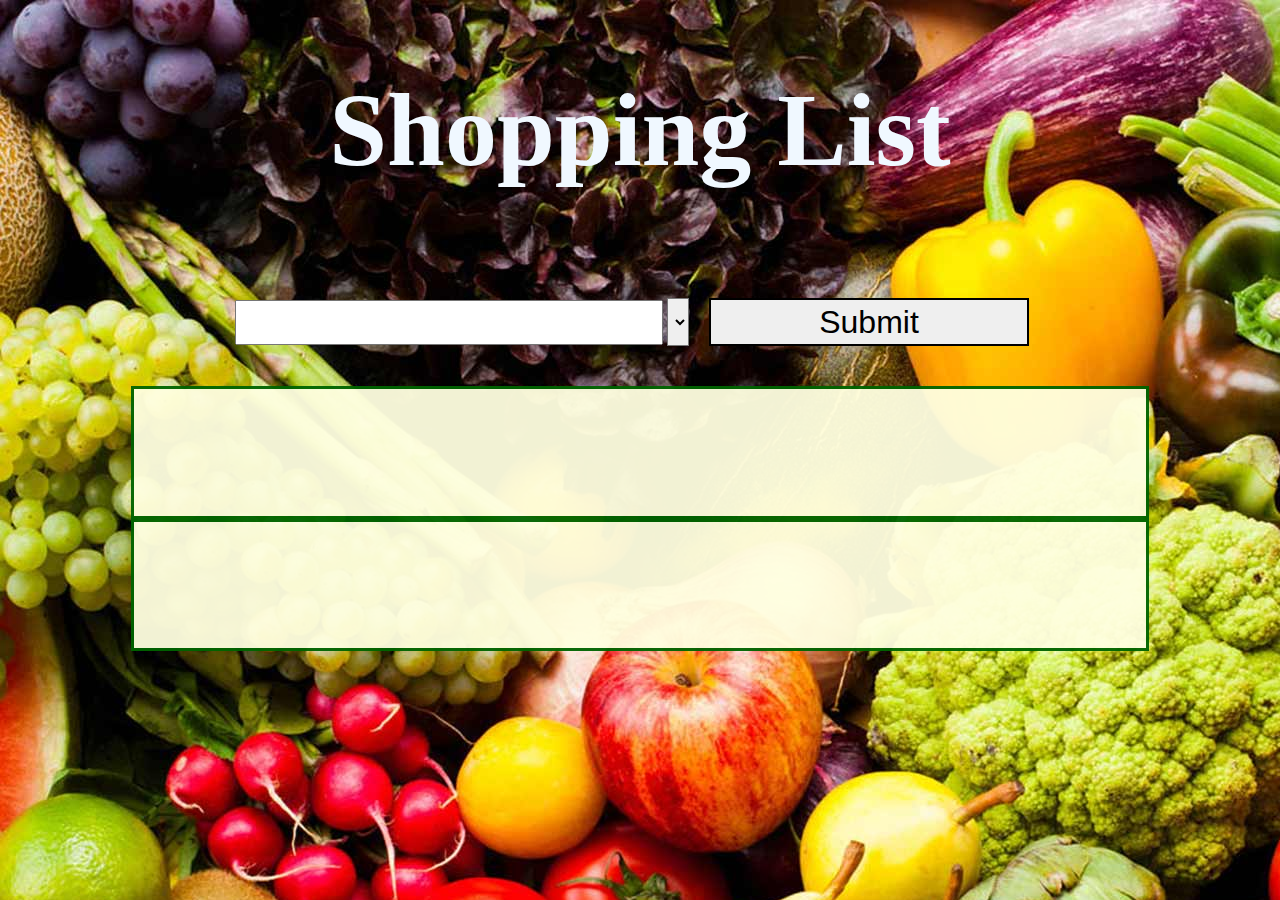
<file: CIT 261/index.html>
<!DOCTYPE html>
<html>
<head>
    <title>Nutrition Facts</title>
    <script src="https://ajax.googleapis.com/ajax/libs/jquery/3.3.1/jquery.min.js"></script>
    <script src="index.js" async></script> 
    <link rel="stylesheet" type="text/css" href="index.css">
</head>
<body onload="getFoodGroup()">
    

    <h1>Shopping List</h1>
  
   <form id="form" action="" method="get">
        <input type="text" name="search" id="input">          
        <select id="foodGroupSelect" name="foodGroupSelect"></select>
        <button id="button" type="button" onclick="searchApi(event)">Submit</button> <!--similar to add event-->


    </form>
     <div id="border2">
    <div id="food"></div>
    </div>    
    <div id="shoppingList"></div>
</body>
</html>
</file>
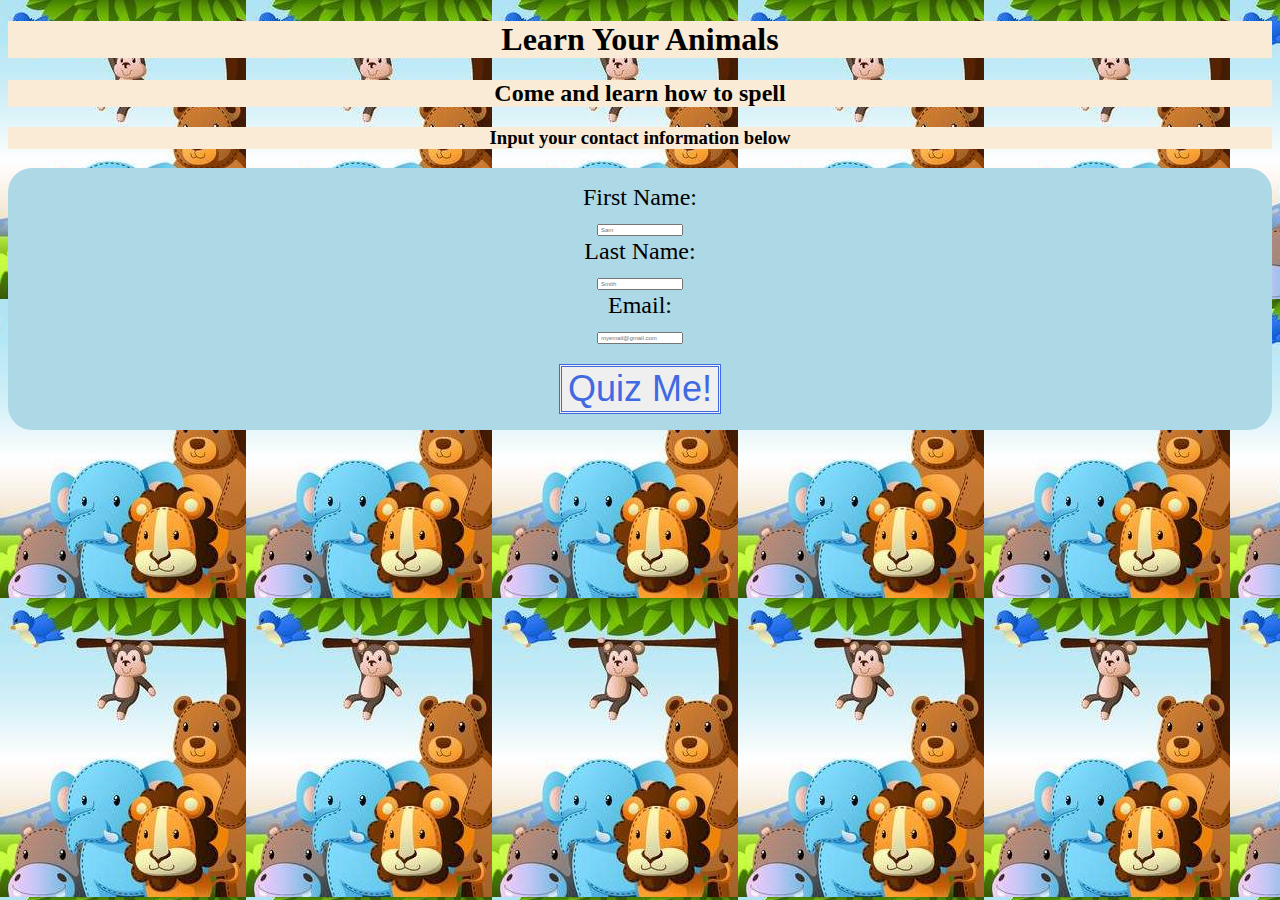
<file: homepageMAD.html>
<!DOCTYPE html>
<html class="homepage">
<head>
    <title>Learn your Animals</title>
    <meta name="viewport" content="width=device-width, initial-scale=1.0">
    <link rel="stylesheet" type="text/css" href="quizStyle.css">
    <script src="quizMAD.js"></script>

</head>
<body>

    <h1>Learn Your Animals</h1>
    
    <h2>Come and learn how to spell</h2>

    <h3>Input your contact information below</h3>
    
    <form action="quizMAD.html">
    </form>

<form class="userInformation" method="GET" action="quizMAD.html" onsubmit="return validateForm(this);">
    <p id="inputFormat">
        First Name: <br><input type="text" name="fname" placeholder="Sam"><br>
        Last Name: <br><input type="text" name="lname" placeholder="Smith"><br>
        Email: <br><input type="text" name="email" placeholder="myemail@gmail.com"><br>
        <input type="submit" value="Quiz Me!" id="submitButton">
    </p>
</form>

</body>
</html>
</file>
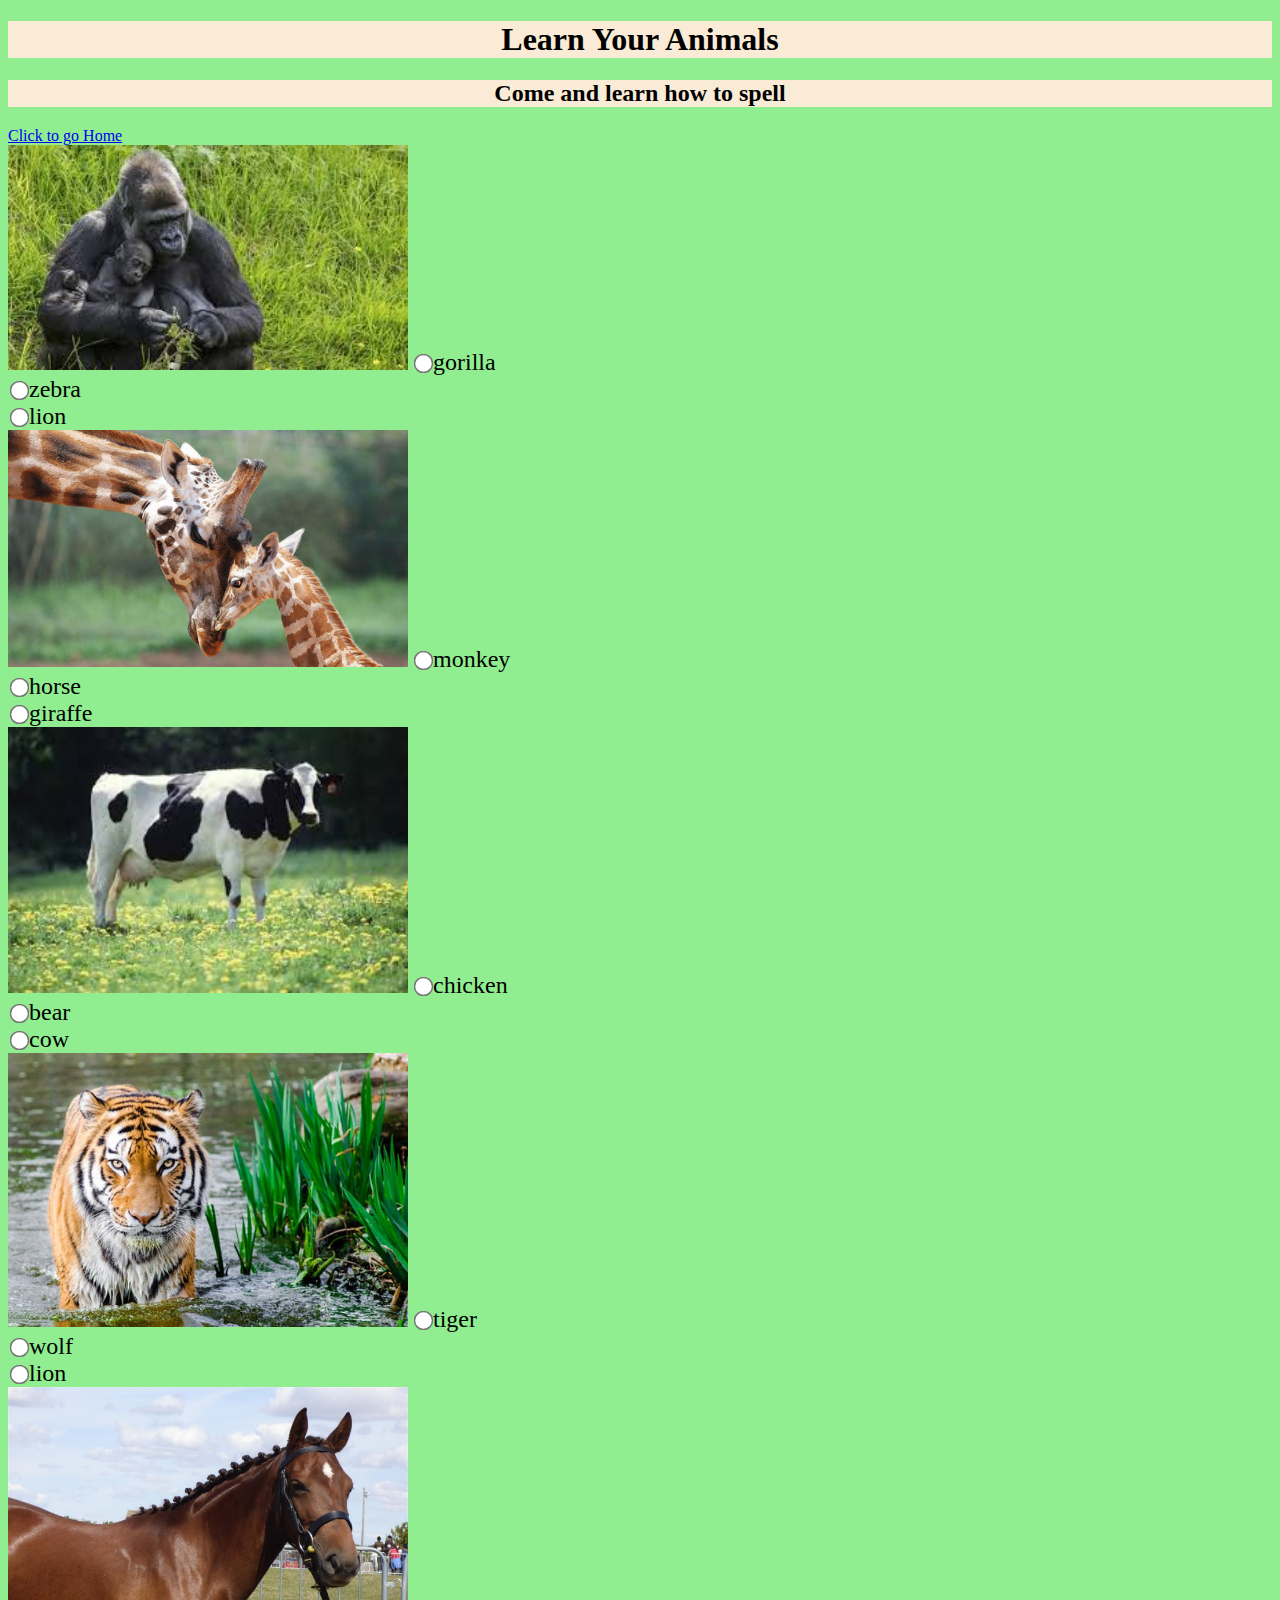
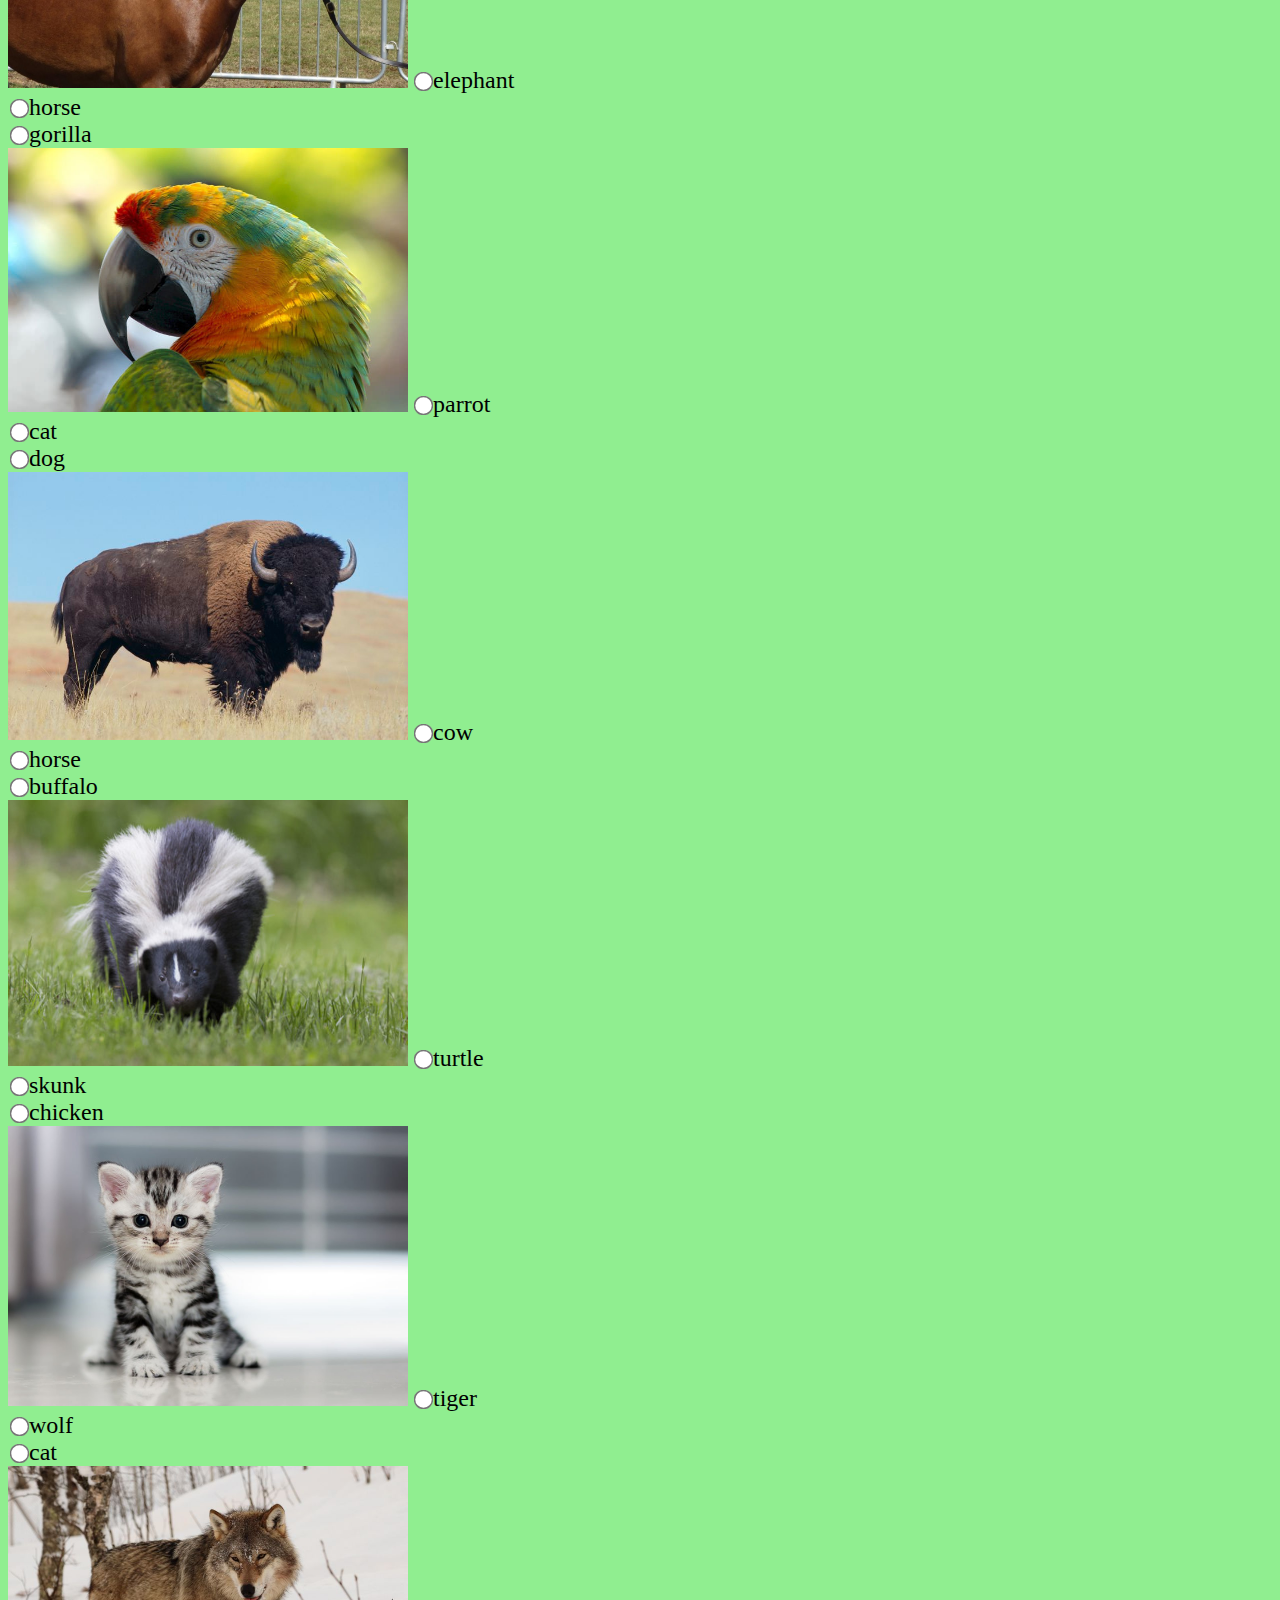
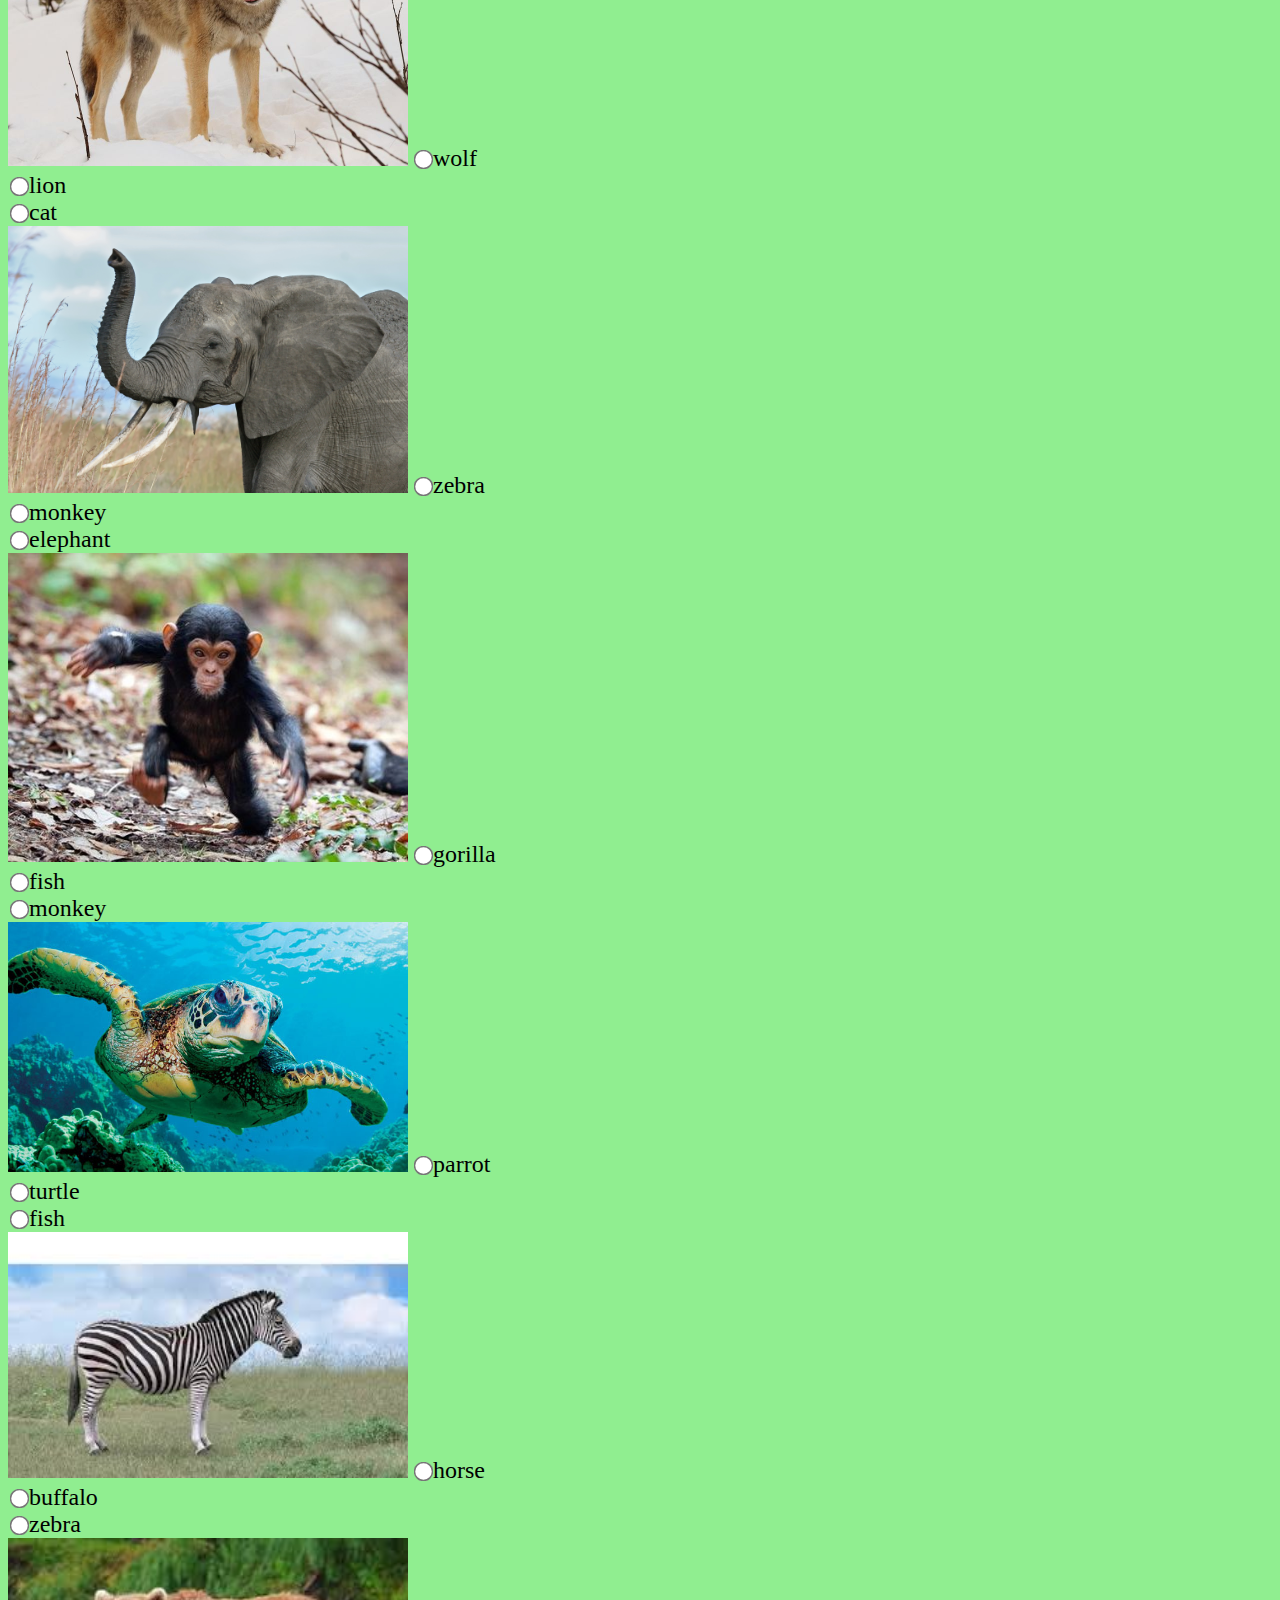
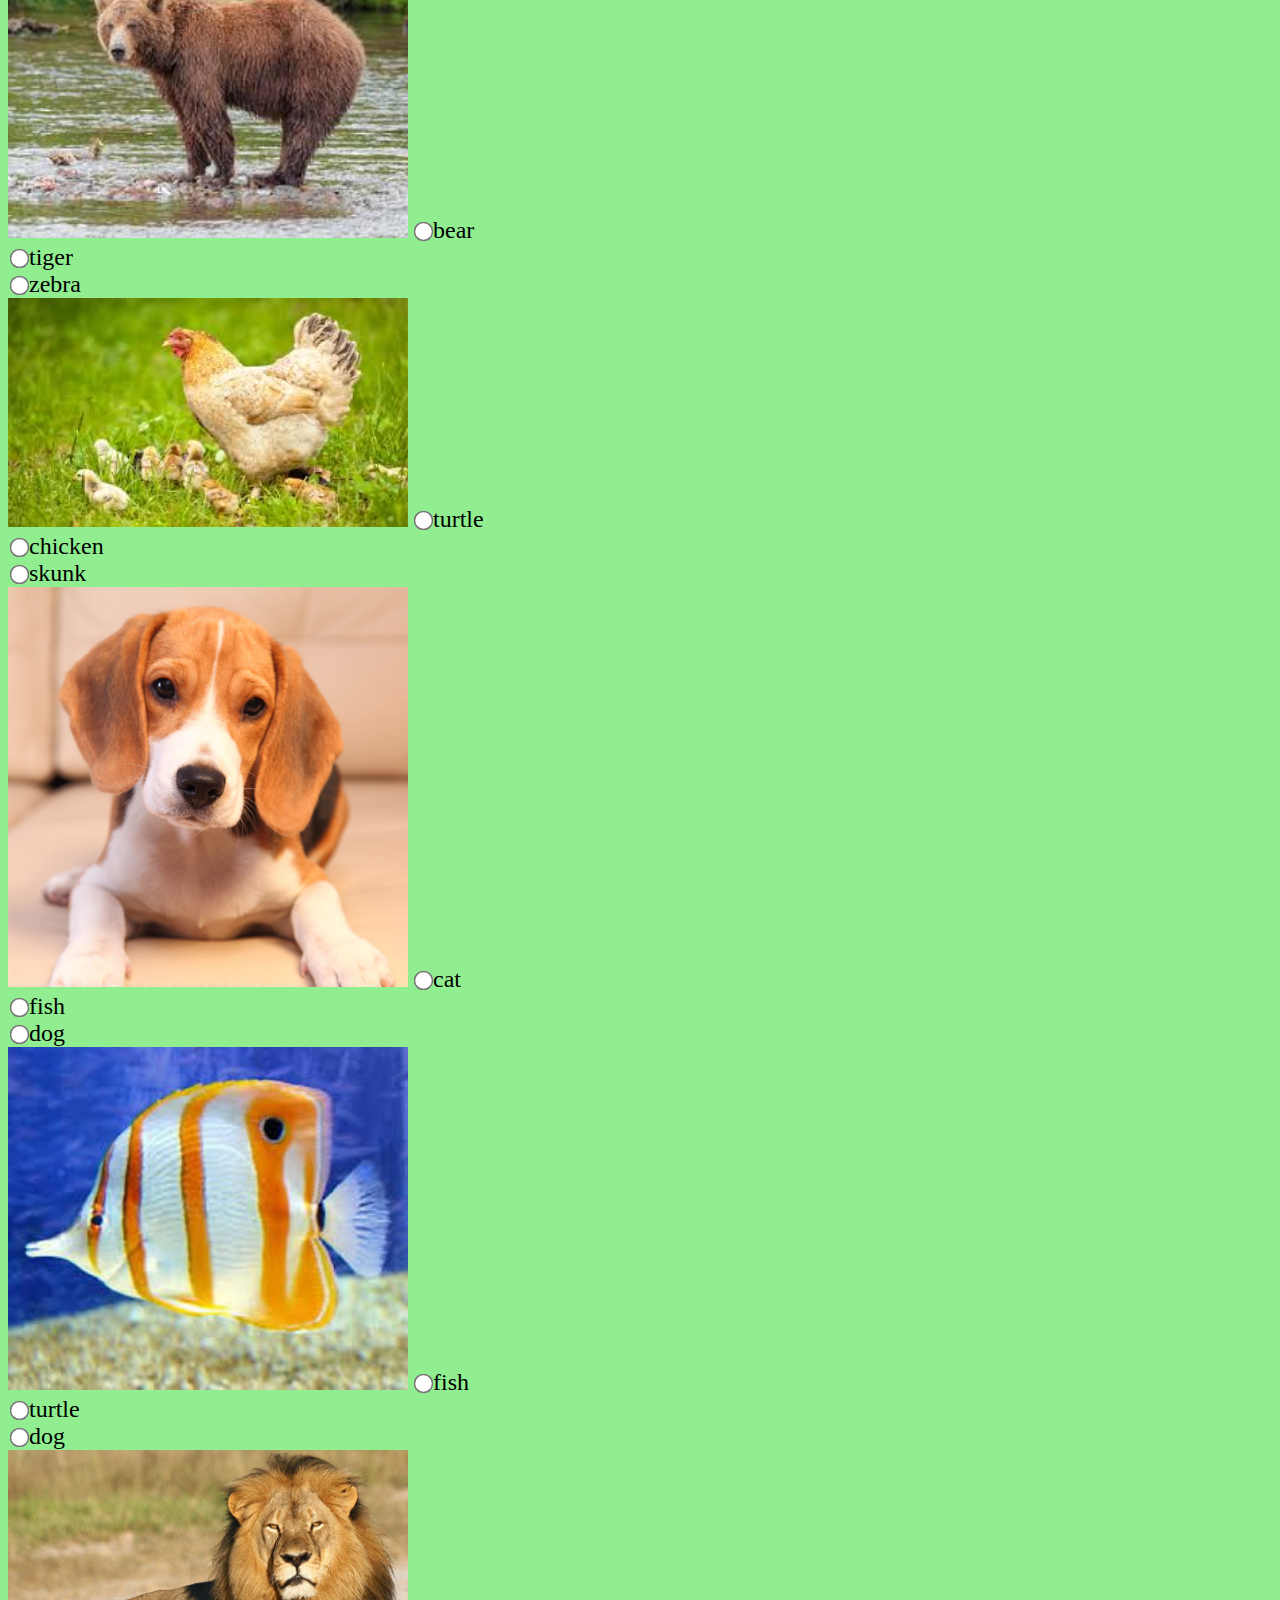
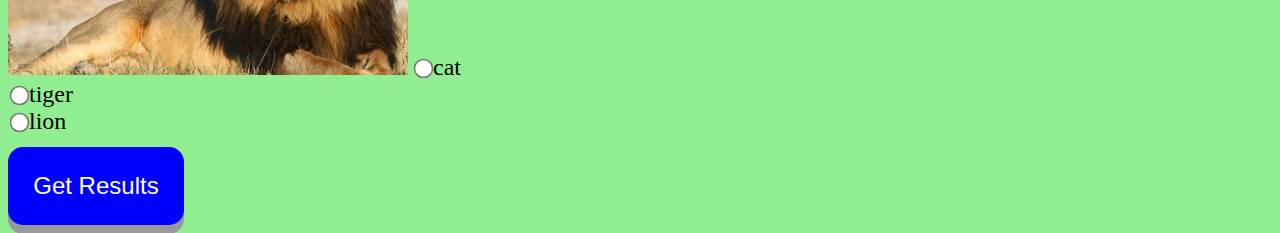
<file: quizMAD.html>
<!DOCTYPE html>
<html class="quiz_page">
<head>
    <title>Learn your Animals</title>
    <meta name="viewport" content="width=device-width, initial-scale=1.0">
    <link rel="stylesheet" type="text/css" href="quizStyle.css">
    <script src="quizMAD.js" async></script>
</head>
<body class="quiz_page">

    <h1>Learn Your Animals</h1>
    
    <h2>Come and learn how to spell</h2>
    <!-- <form action="homepageMAD.html">
        <p id="goHome">
        <input type="submit" value="Click here to go home">
        </p>
    </form> -->
    <a href="homepageMAD.html">Click to go Home</a>

    <form class="infoForm" id="quiz">
    </form>

    <div id="results"></div>
    
    <button type="button" id="button" onclick="gradeQuestions();">Get Results</button>
       
</body>
</html>
</file>
<file: CIT 261/index.css>
body {
     background-image: url("nutritionbackgroundbig.jpg");
}

h1 {
    font-size: 6.5em;
    color: aliceblue;
    text-align: center;
    
}
#form {
    text-align: center;
    padding: 1.5em;
}
button {
    width: 10em;
    height: 1.5em;
    border-style: double;
    font-size: 2em;
    margin: .5em;
}
#input {
    height: 1.2em;
    font-size: 2em;
}
#foodGroupSelect {
    height: 1.5em;
    font-size: 2em;
    border-style: double;
}
#border2, #shoppingList {
    color: darkgreen;
    border-style: solid;
    background-color: lightyellow;
    opacity: 0.95;
    filter: alpha(opacity=95);
    width: 70%;
    padding: 5%;
    margin: auto;
    z-index: 1;
}
#shoppingList {
    text-align: center;
}
</file>
<file: quizStyle.css>
.homepage{
    background-image: url("animalbackground2\ copy.jpg");
}
.quiz_page {
    background-color: lightgreen;
}
h1, h2, h3 {
    text-align: center;
    font-family: fantasy;
    color: black;
    background-color: antiquewhite;
}
#after_submit {
    visibility: hidden;
}
div img {
    width: 25em;
}
#button {
    padding: 2%;
    font-size: 24px;
    margin-top: .5em;
    text-align: center;
    cursor: pointer;
    outline: none;
    color: #fff;
    background-color: blue;
    border: none;
    border-radius: 15px;
    box-shadow: 0 9px #999;
  }
  
#button:hover {
      background-color: purple
}
 
  input[type='radio'] { transform: scale(1.5); }

p {
    font-size: 1.5em;
    display: inline;
}
#info {
    color: blue;
}
.userInformation {
    padding: 1em;
    background-color: lightblue;
    border-radius: 1.5em;
    text-align: center;

}
#results {
    font-size: 2em;
    font-family: fantasy;

}
input {
    text-align: left;
    font-size: .5%;
    display: inline-block;
}

#submitButton {
    border: double;
    color: royalblue;
    font-size: 1.5em;
    margin-top: .5em;
}
</file>
